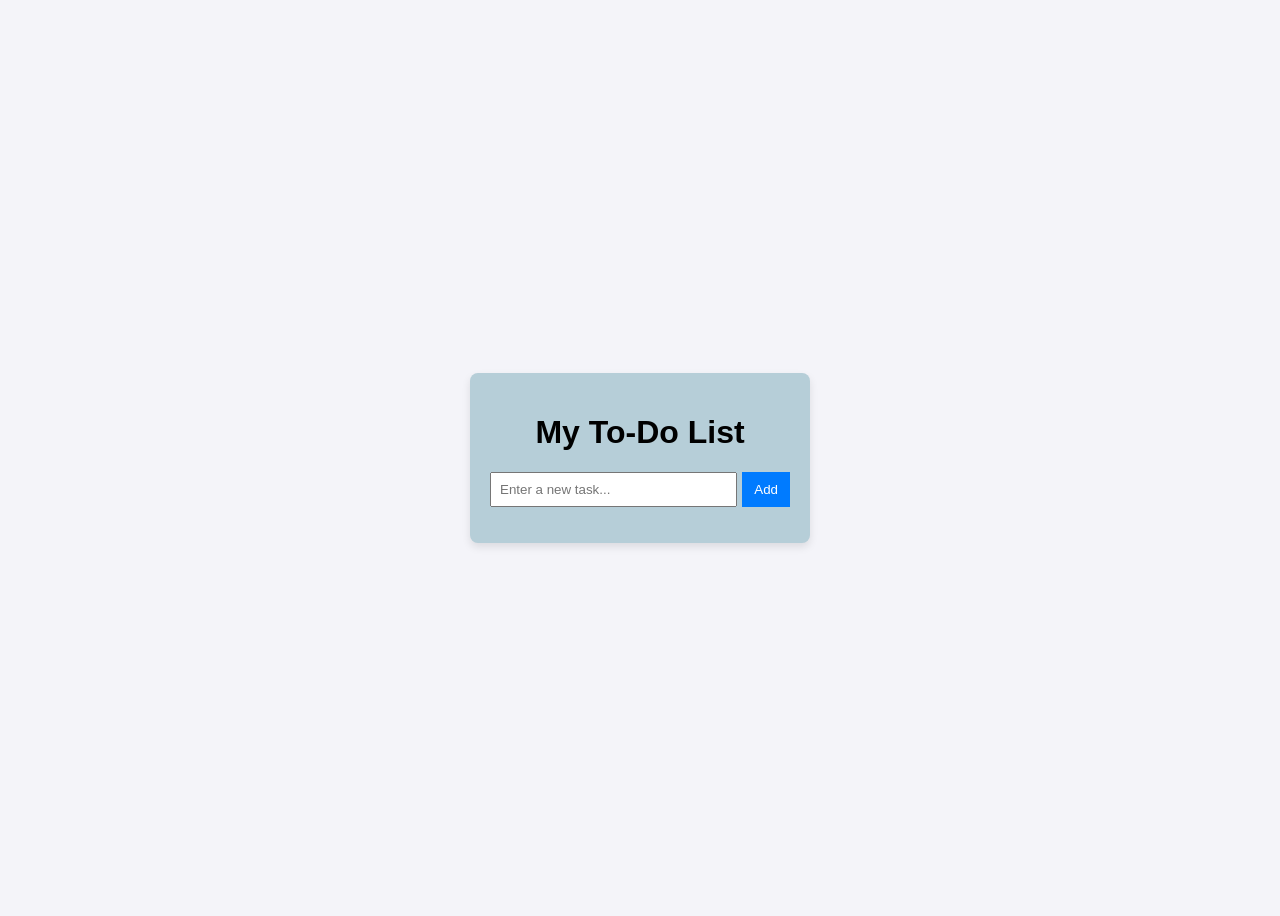
<file: index.html>
<!DOCTYPE html>
<html lang="en">
<head>
  <meta charset="UTF-8">
  <meta name="viewport" content="width=device-width, initial-scale=1.0">
  <title>To-Do List App</title>
  <style>
    body {
  font-family: Arial, sans-serif;
  background: #f4f4f9;
  display: flex;
  justify-content: center;
  align-items: center;
  height: 100vh;
}

.app {
  /* background: #fff; */
  background: rgb(182, 206, 216);
  padding: 20px;
  border-radius: 8px;
  box-shadow: 0 4px 8px rgba(0,0,0,0.1);
  width: 300px;
}

h1 {
  text-align: center;
}

.input-section {
  display: flex;
  margin-bottom: 15px;
}

#taskInput {
  flex: 1;
  padding: 8px;
}

#addBtn {
  padding: 8px 12px;
  margin-left: 5px;
  background: #007bff;
  color: #fff;
  border: none;
  cursor: pointer;
}

#addBtn:hover {
  background: #0056b3;
}

ul {
  list-style: none;
  padding: 0;
}

li {
  background: #eee;
  padding: 10px;
  margin-bottom: 8px;
  display: flex;
  justify-content: space-between;
  align-items: center;
}

li.completed {
  text-decoration: line-through;
  color: gray;
}

button.delete {
  background: red;
  color: white;
  border: none;
  cursor: pointer;
  padding: 5px;
}

  </style>
</head>
<body>
  <div class="app">
    <h1>My To-Do List</h1>
    <div class="input-section">
      <input type="text" id="taskInput" placeholder="Enter a new task...">
      <button id="addBtn">Add</button>
    </div>
    <ul id="taskList"></ul>
  </div>
  <script>
    document.getElementById("addBtn").addEventListener("click", addTask);

function addTask() {
  const taskInput = document.getElementById("taskInput");
  const taskText = taskInput.value.trim();

  if (taskText === "") return;

  const li = document.createElement("li");
  li.textContent = taskText;

  // Toggle completion
  li.addEventListener("click", () => {
    li.classList.toggle("completed");
  });

  // Delete button
  const deleteBtn = document.createElement("button");
  deleteBtn.textContent = "X";
  deleteBtn.classList.add("delete");
  deleteBtn.addEventListener("click", () => {
    li.remove();
  });

  li.appendChild(deleteBtn);
  document.getElementById("taskList").appendChild(li);

  taskInput.value = "";
}

  </script>
</body>
</html>
</file>
